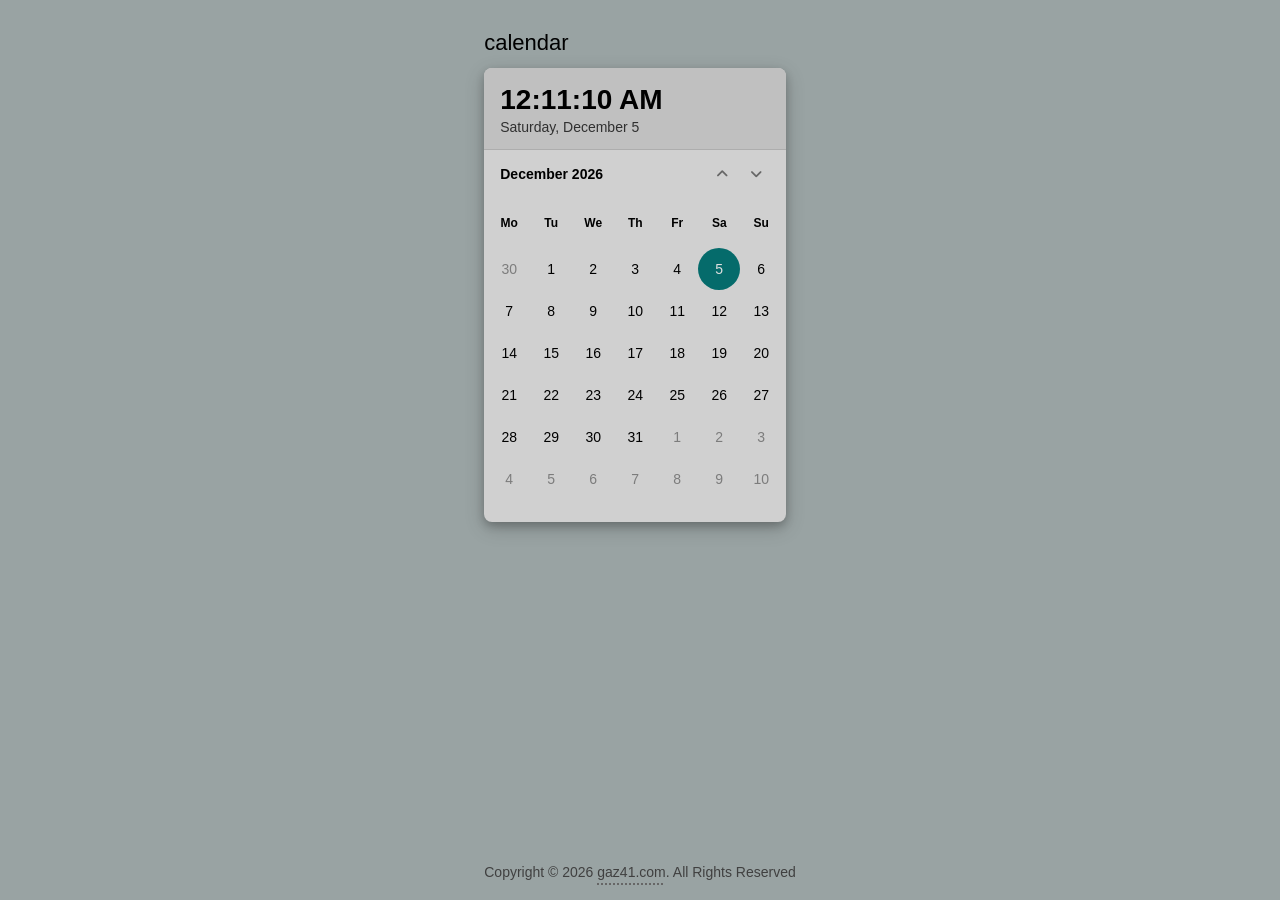
<file: index.html>
<!doctype html>
<html lang="en">
  <head>
    <meta charset="UTF-8" />
    <meta http-equiv="X-UA-Compatible" content="IE=edge" />
    <meta name="viewport" content="width=device-width, initial-scale=1.0" />
    <link
      rel="icon"
      type="image/png"
      sizes="32x32"
      href="/images/favicon-1.png"
    />
    <link
      rel="stylesheet"
      href="https://cdnjs.cloudflare.com/ajax/libs/font-awesome/6.2.0/css/all.min.css"
    />
    <link rel="stylesheet" href="style.css" />
    <title>Calendar</title>
  </head>
  <body>
    <div class="container">
      <header>
        <h1>calendar</h1>
      </header>

      <main>
        <div class="calendar">
          <div class="top">
            <!-- display current time -->
            <div id="time" class="time"></div>
            <div class="current-time-day">
              <div id="dateToday"></div>
            </div>
          </div>

          <div class="current-month-year">
            <!-- display current month and year -->
            <div id="currentMonth"></div>

            <!-- display month increment/decrement icons -->
            <div class="icons">
              <span class="icon-up"><i class="fas fa-angle-up prev"></i></span
              ><span class="icon-spacer"></span>
              <span class="icon-down"
                ><i class="fas fa-angle-down next"></i
              ></span>
            </div>
          </div>

          <div class="weekdays">
            <div>Mo</div>
            <div>Tu</div>
            <div>We</div>
            <div>Th</div>
            <div>Fr</div>
            <div>Sa</div>
            <div>Su</div>
          </div>

          <!-- display days of the current month -->
          <div class="days"></div>
        </div>
      </main>

      <!-- copyright info -->
      <footer>
        <div id="copy" class="copy"></div>
      </footer>
    </div>

    <script src="script.js"></script>
  </body>
</html>
</file>
<file: style.css>
:root {
  --font1: "Segoe UI", Tahoma, Geneva, Verdana, sans-serif;
  --daySize: 42px;
  --color1: #000000;
  --color2: #303030;
  --color3: #c0c0c0;
  --color4: #d0d0d0;
  --color5: #e0e0e0;
  --color6: #99a3a3;
  --color7: #056b6b;
  --copyColor1: #99a3a3;
  --copyColor2: #404040;
  --copyColor3: #666666;
  --copyColor4: #808080;
}

*,
*::before,
*::after {
  margin: 0;
  padding: 0;
  box-sizing: border-box;
}

body {
  font-family: var(--font1);
  font-size: 14px;
  background-color: var(--color6);
}

.container {
  height: 100vh;
  display: grid;
  grid-template-rows: auto 1fr auto;
  place-content: center;
  padding: 0 20px;
}

.top {
  background-color: var(--color3);
  padding: 16px 16px 14px 16px;
  border: none;
  border-top-left-radius: 8px;
  border-top-right-radius: 8px;
  border-bottom: 1px solid rgba(0, 0, 0, 0.1);
}

h1 {
  color: var(--color1);
  font-size: 22px;
  font-weight: 500;
  margin: 30px 0 12px 0;
}

.time {
  display: flex;
  flex-direction: column;
  color: var(--color1);
  font-variant-numeric: tabular-nums;
  font-feature-settings: "ss01" on;
  font-size: 28px;
  font-weight: 600;
}

.calendar {
  width: 302px;
  height: 454px;
  background-color: var(--color4);
  box-shadow:
    0 4px 8px 0 rgba(0, 0, 0, 0.2),
    0 6px 20px 0 rgba(0, 0, 0, 0.19);
  border-radius: 8px;
}

.icon-spacer {
  padding-right: 2px;
}

.current-time-day {
  color: var(--color2);
  padding-top: 3px;
}

.current-month-year {
  display: flex;
  flex-direction: row;
  align-items: center;
  justify-content: space-between;
  color: var(--color1);
  font-weight: 600;
  padding: 16px;
}

.icon-up,
.icon-down {
  padding: 6px 8px;
  opacity: 0.5;
  border-radius: 4px;
}

.icon-up:hover,
.icon-down:hover {
  background-color: var(--color3);
}

.weekdays {
  display: flex;
  align-items: center;
  width: 100%;
  height: 50px;
  padding: 0 4px;
}

.weekdays div {
  display: flex;
  justify-content: center;
  align-items: center;
  font-size: 12px;
  font-weight: 600;
  width: var(--daySize);
}

.days {
  display: flex;
  align-items: center;
  flex-wrap: wrap;
  font-size: 14px;
  width: 100%;
  padding: 0 4px;
}

.days div {
  display: flex;
  justify-content: center;
  align-items: center;
  width: var(--daySize);
  height: var(--daySize);
  border-radius: 50%;
}

.days div:hover:not(.today) {
  background-color: var(--color3);
  border-radius: 50%;
  cursor: pointer;
}

.selected {
  color: #056b6b;
  border: 1px solid #056b6b;
}

.prev-date,
.next-date {
  color: var(--color1);
  opacity: 0.4;
}

.prev-date:hover,
.next-date:hover {
  color: var(--color1);
  opacity: 1;
}

.today {
  background-color: var(--color7);
  color: var(--color5);
  border-radius: 50%;
  margin: 0;
}

.copy {
  background-color: var(--copyColor1);
  color: var(--copyColor2);
  font-size: 14px;
  text-align: center;
  letter-spacing: var(--letterSpacing);
  padding: 20px 0;
  margin-top: 50px;
}

.copy a {
  color: var(--copyColor2);
  text-decoration: underline dotted;
  text-decoration-color: var(--copyColor3);
  text-decoration-thickness: 1.5px;
  text-underline-offset: 6px;
}

.copy a:hover {
  color: var(--copyColor2);
  text-decoration-color: var(--copyColor4);
}

@media only screen and (max-width: 398px) {
  .copy {
    padding: 6px 0;
    line-height: 1.6;
  }

  .copy2 {
    display: block;
  }
}
</file>
